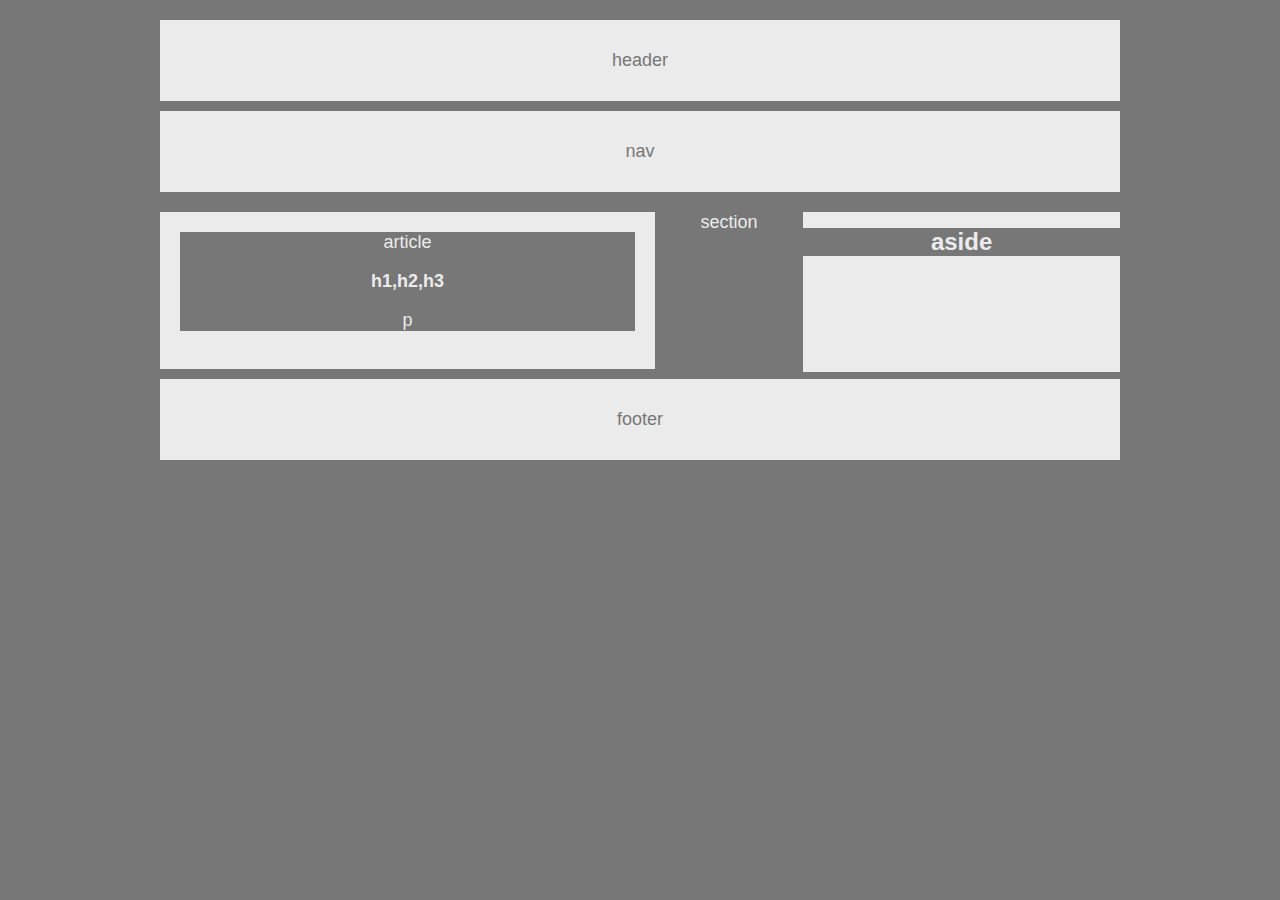
<file: index.html>
<!DOCTYPE html>
<html lang="en-us">

        <head>
            <meta charset="UTF-8">
            <title>HW-Wireframe</title>
            <link rel="stylesheet" type="text/css" href="style.css">
         </head>

<body>

    <header> header
        
    </header>
 
    <nav>nav
    
    </nav>

    
    

    <section id="left"> 
         
        <article>article
            
            <p>
                <strong>h1,h2,h3</strong>
            </p>
        
            <p>p</p>

        </article>

  
   
    </section> section

    <aside id="right">
           
    <h1>aside</h1>
        
        
    </aside>
</div>

<footer>footer
       
          </footer>
       
</body>
</file>
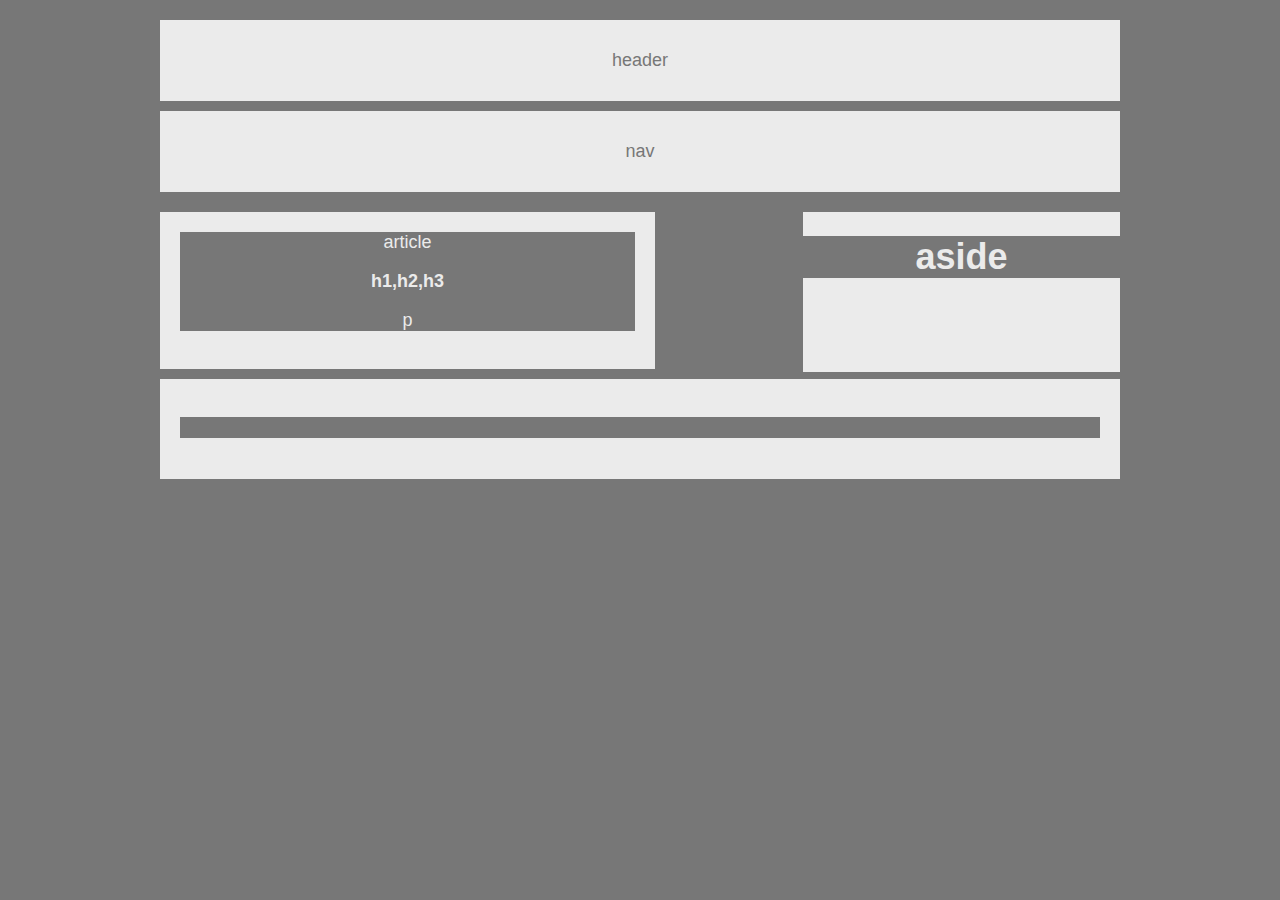
<file: HW-Wireframe/index.html>
<!DOCTYPE html>
<html lang="en-us">

        <head>
            <meta charset="UTF-8">
            <title>test</title>
            <link rel="stylesheet" type="text/css" href="style.css">
         </head>

<body>

    <header> header
        
    </header>
 
    <nav>nav
    
    </nav>

    
    

    <section id="left"> 
         
        <article>article
            
            <p>
                <strong>h1,h2,h3</strong>
            </p>
        
            <p>p</p>

        </article>

  
   
    </section>

    <aside id="right">
           
    <h1>aside</h1>
        
        
    </aside>
</div>

<footer>
       <p>footer</p> 
          </footer>
       
</body>
</file>
<file: style.css>
*{
box-sizing: border-box;
text-align: center;
background:#777
}

body {
    
    padding:0;
    margin:20px auto;
    font-family: arial, helvetica, sans-serif; 
    color:#ebebeb;
    width: 960px;
    font-size: 18px;
   
}

header { 
    padding: 30px;
    margin-bottom: 0px;
    background-color:#ebebeb;
    font-size: 18px;
    width: 960px;
    color: #777;
    
}

nav {
    padding: 30px;
    margin: 10px auto 20px auto;
    background-color:#ebebeb;
    font-size: 18px;
    width: 960px;
    color: #777;
    
    
}

section { 
    float:left;
    padding:20px;
    margin:0;
    color:#ebebeb;
    width: 495px;
    clear: both;
    margin-bottom: 10px 

}

#left, #middle, #right {color:#ebebeb}

#left {float: left; background:#ebebeb;}

#middle {float: middle; background:#ebebeb;}

#right {float: right; background:#ebebeb;}

#full { margin-top: 10px; 
    color: #777; 
    background: #ebebeb;
    margin: 10 auto;
    width: 33%
  
  }
  
aside {float: right;
    color:#777;
    background: #ebebeb;;
    width:33%;
    height: 160px;
    margin: 10 auto;
    font-size: 12px
/* This text is bold, I think its dictated by other elements, but I can't change it */

}

footer {
    color:#777;
    background: #ebebeb;
    clear: both;
    padding: 30px;
    clear: both;
    margin-top: 10px;
    font-size: 18px;
    width: 960px;
    


  
  }
</file>
<file: HW-Wireframe/style.css>
*{
box-sizing: border-box;
text-align: center;
background:#777
}

body {
    
    padding:0;
    margin:20px auto;
    font-family: arial, helvetica, sans-serif; 
    color:#ebebeb;
    width: 960px;
    font-size: 18px;
   
}

header { 
    padding: 30px;
    margin-bottom: 0px;
    background-color:#ebebeb;
    font-size: 18px;
    width: 960px;
    color: #777;
    
}

nav {
    padding: 30px;
    margin: 10px auto 20px auto;
    background-color:#ebebeb;
    font-size: 18px;
    width: 960px;
    color: #777;
    
    
}

section { 
    float:left;
    padding:20px;
    margin:0;
    color:#ebebeb;
    width: 495px;
    clear: both;
    margin-bottom: 10px 

}

#left, #middle, #right {color:#ebebeb}

#left {float: left; background:#ebebeb;}

#middle {float: middle; background:#ebebeb;}

#right {float: right; background:#ebebeb;}

#full { margin-top: 10px; 
    color: #777; 
    background: #ebebeb;
    margin: 10 auto;
    width: 33%
  
  }
  
aside {float: right;
    color:#777;
    background: #ebebeb;;
    width:33%;
    height: 160px;
    margin: 10 auto;
    


}

footer {
    color:#777;
    background: #ebebeb;
    clear: both;
    height: 100px;
    padding: 20px;
    clear: both;
    margin-top: 10px


  
  }
</file>
